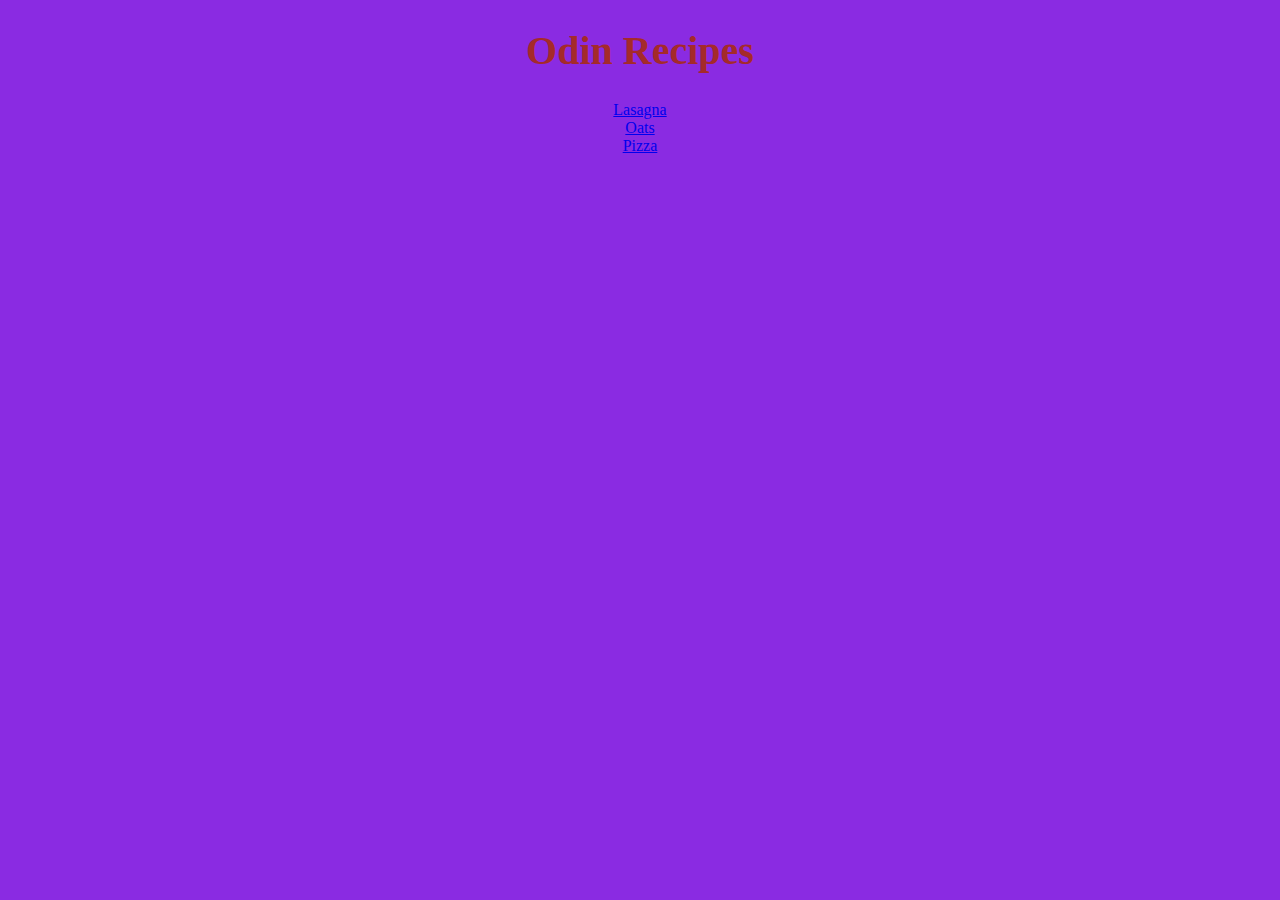
<file: index.html>
<!DOCTYPE html>
<html>
<head>
    <link rel="stylesheet" href="styles.css">
    <meta charset="UTF-8">
    <title>Odin Recipes</title>
</head>

<body>
    <h1>Odin Recipes</h1>
    <uo>
        <li><a href="./recipes/lasagna.html">Lasagna</a></li>
        <li><a href="./recipes/oats.html">Oats</a></li>
        <li><a href="./recipes/pizza.html">Pizza</a></li>
    </uo>
</body>

</html>
</file>
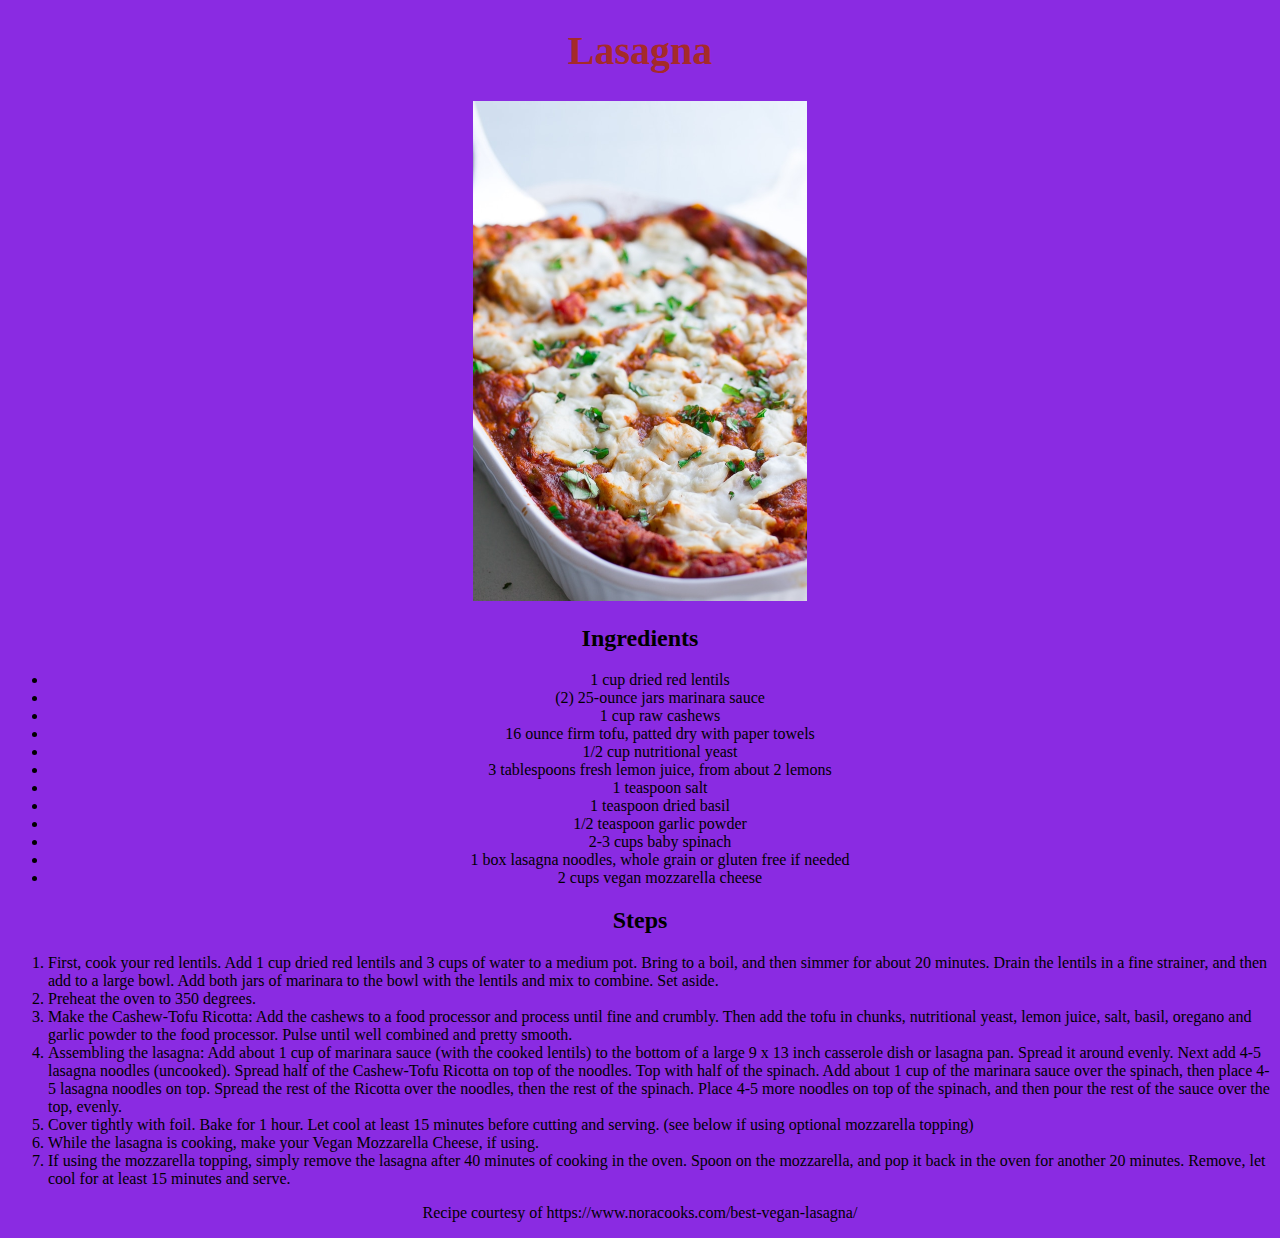
<file: recipes/lasagna.html>
<!DOCTYPE html>
<html>
    <head>
        <link rel="stylesheet" href="../styles.css">
        <meta charset="UTF-8">
        <title>Lasagna</title>
    </head>
    <body>
        <h1>Lasagna</h1>
        <img src="../img/lasagna.jpg" alt="Fresh lasagna from the oven.">
        <h2>Ingredients</h2>
        <ul class="ing">
            <li>1 cup dried red lentils</li>
            <li>(2) 25-ounce jars marinara sauce</li>
            <li>1 cup raw cashews</li>
            <li>16 ounce firm tofu, patted dry with paper towels</li>
            <li>1/2 cup nutritional yeast</li>
            <li>3 tablespoons fresh lemon juice, from about 2 lemons</li>
            <li>1 teaspoon salt</li>
            <li>1 teaspoon dried basil</li>
            <li>1/2 teaspoon garlic powder</li>
            <li>2-3 cups baby spinach</li>
            <li>1 box lasagna noodles, whole grain or gluten free if needed</li>
            <li>2 cups vegan mozzarella cheese</li>
        </ul>
        <h2>Steps</h2>
        <ol class="steps">
            <li>First, cook your red lentils. Add 1 cup dried red lentils and 3 cups of water to a medium pot. Bring to a boil, and then simmer for about 20 minutes. Drain the lentils in a fine strainer, and then add to a large bowl. Add both jars of marinara to the bowl with the lentils and mix to combine. Set aside.</li>
            <li>Preheat the oven to 350 degrees.</li>
            <li>Make the Cashew-Tofu Ricotta: Add the cashews to a food processor and process until fine and crumbly. Then add the tofu in chunks, nutritional yeast, lemon juice, salt, basil, oregano and garlic powder to the food processor. Pulse until well combined and pretty smooth.</li>
            <li>Assembling the lasagna: Add about 1 cup of marinara sauce (with the cooked lentils) to the bottom of a large 9 x 13 inch casserole dish or lasagna pan. Spread it around evenly. Next add 4-5 lasagna noodles (uncooked). Spread half of the Cashew-Tofu Ricotta on top of the noodles. Top with half of the spinach. Add about 1 cup of the marinara sauce over the spinach, then place 4-5 lasagna noodles on top. Spread the rest of the Ricotta over the noodles, then the rest of the spinach. Place 4-5 more noodles on top of the spinach, and then pour the rest of the sauce over the top, evenly. </li>
            <li>Cover tightly with foil. Bake for 1 hour. Let cool at least 15 minutes before cutting and serving. (see below if using optional mozzarella topping)</li>
            <li>While the lasagna is cooking, make your Vegan Mozzarella Cheese, if using.</li>
            <li>If using the mozzarella topping, simply remove the lasagna after 40 minutes of cooking in the oven. Spoon on the mozzarella, and pop it back in the oven for another 20 minutes. Remove, let cool for at least 15 minutes and serve.</li>
        </ol>

        <p>Recipe courtesy of https://www.noracooks.com/best-vegan-lasagna/</p>
    </body>
</html>
</file>
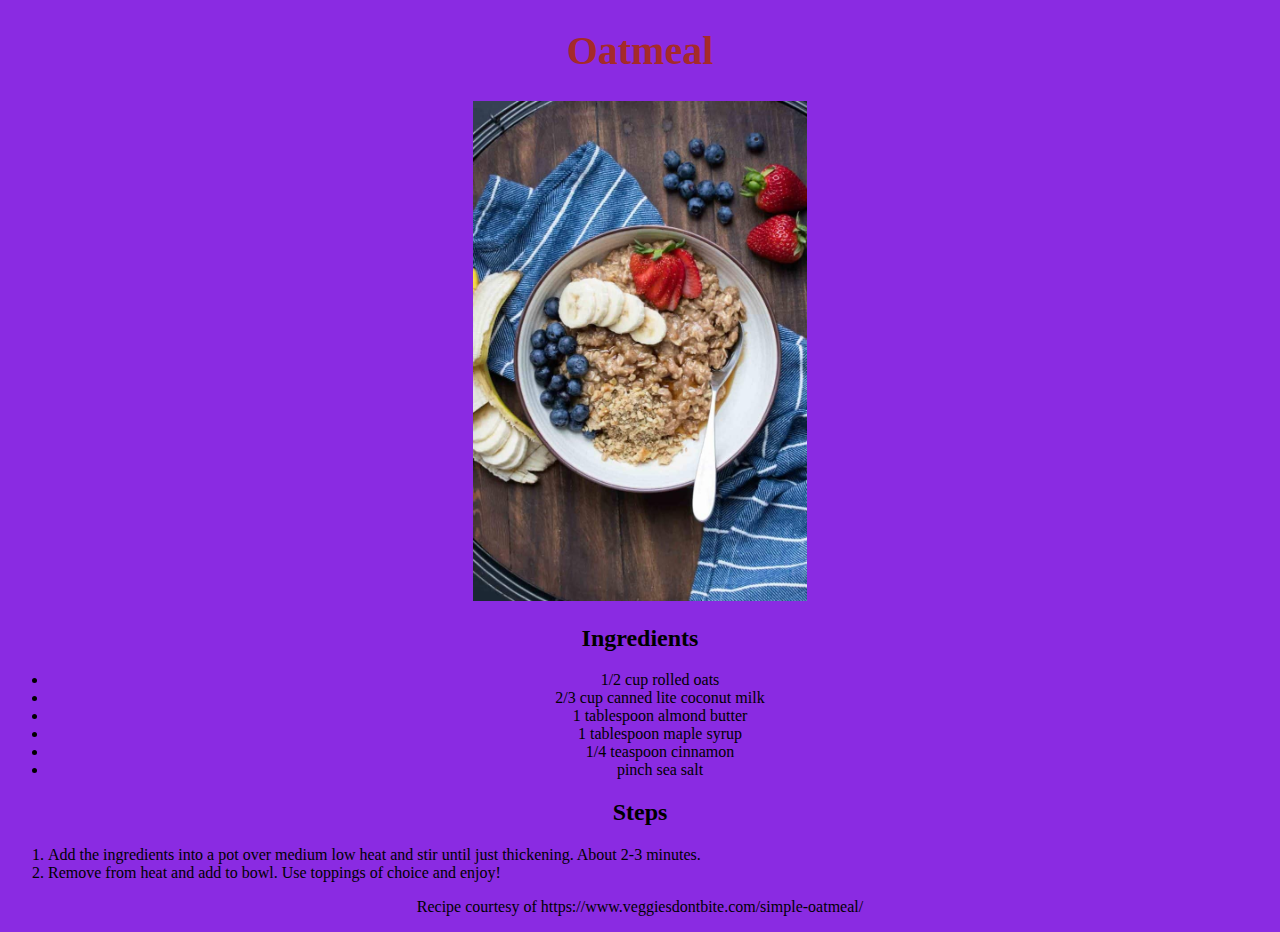
<file: recipes/oats.html>
<!DOCTYPE html>
<html>
    <head>
        <link rel="stylesheet" href="../styles.css">
        <meta charset="UTF-8">
        <title>Oatmeal</title>
    </head>
    <body>
        <h1>Oatmeal</h1>
        <img src="../img/oatmeal.jpg" alt="Oatmeal with fruit on it.">
        <h2>Ingredients</h2>
        <ul class="ing">
            <li>1/2 cup rolled oats</li>
            <li>2/3 cup canned lite coconut milk</li>
            <li>1 tablespoon almond butter</li>
            <li>1 tablespoon maple syrup</li>
            <li>1/4 teaspoon cinnamon</li>
            <li>pinch sea salt</li>
        </ul>
        <h2>Steps</h2>
        <ol class="steps">
            <li>Add the ingredients into a pot over medium low heat and stir until just thickening. About 2-3 minutes.</li>
            <li>Remove from heat and add to bowl. Use toppings of choice and enjoy!</li>
        </ol>
        <p>Recipe courtesy of https://www.veggiesdontbite.com/simple-oatmeal/</p>
    </body>
</html>
</file>
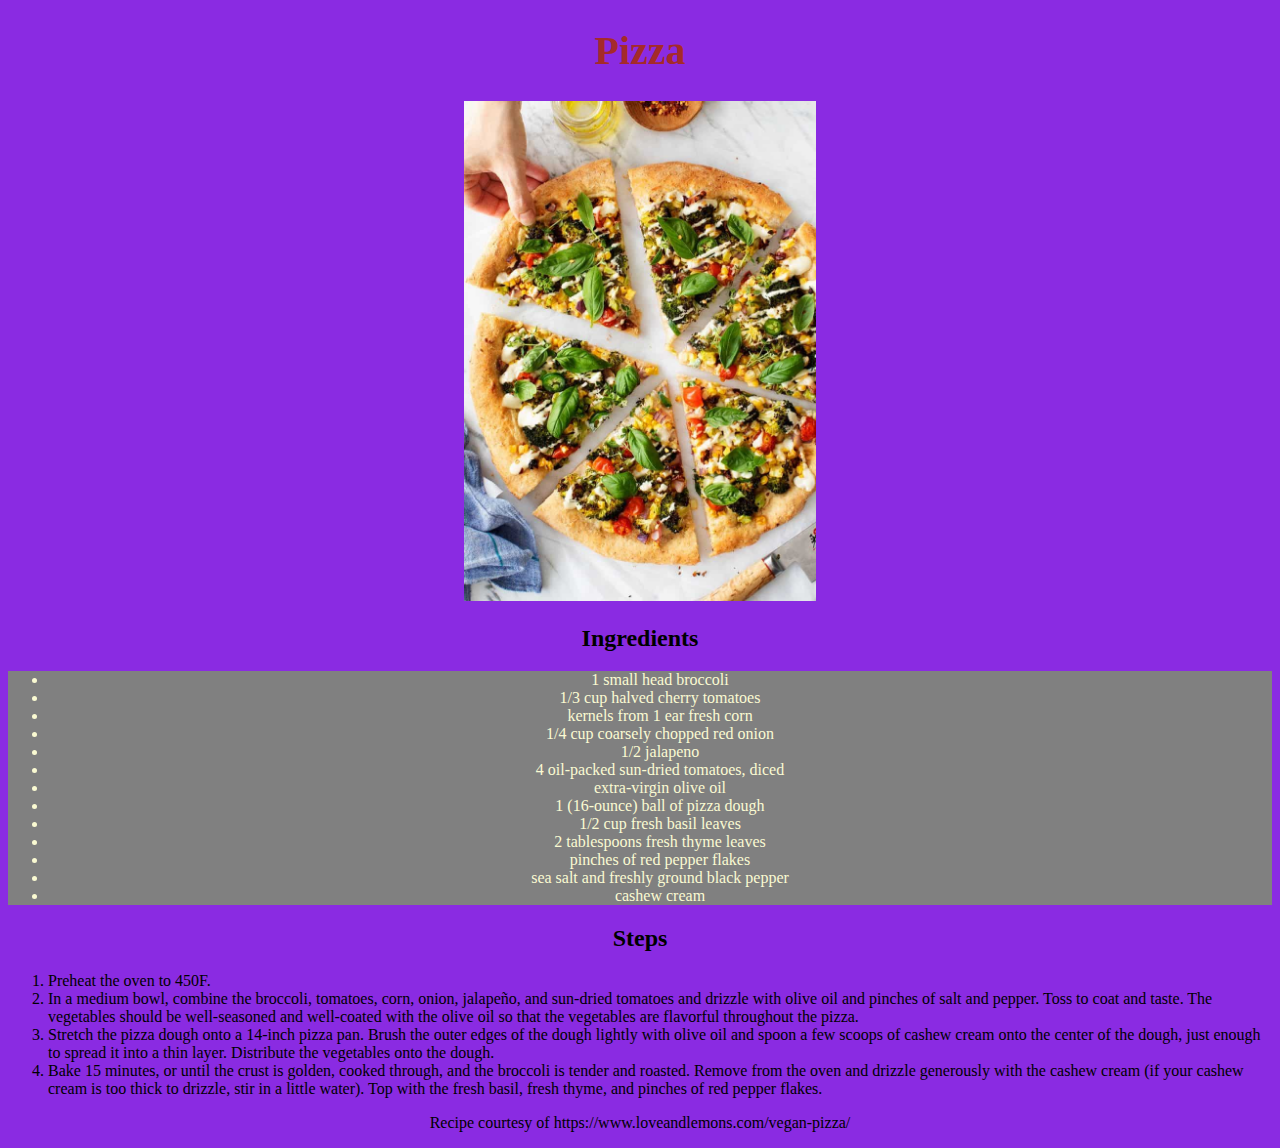
<file: recipes/pizza.html>
<!DOCTYPE html>
<html>
    <head>
        <link rel="stylesheet" href="../styles.css">
        <meta charset="UTF-8">
        <title>Pizza</title>
    </head>
    <body>
        <h1>Pizza</h1>
        <img src="../img/pizza.jpg" alt="A hand grabbing a piece of sliced pizza with fresh basil.">
        <h2>Ingredients</h2>
        <ul id="ing">
            <li>1 small head broccoli</li>
            <li>1/3 cup halved cherry tomatoes</li>
            <li>kernels from 1 ear fresh corn</li>
            <li>1/4 cup coarsely chopped red onion</li>
            <li>1/2 jalapeno</li>
            <li>4 oil-packed sun-dried tomatoes, diced</li>
            <li>extra-virgin olive oil</li>
            <li>1 (16-ounce) ball of pizza dough</li>
            <li>1/2 cup fresh basil leaves</li>
            <li>2 tablespoons fresh thyme leaves</li>
            <li>pinches of red pepper flakes</li>
            <li>sea salt and freshly ground black pepper</li>
            <li>cashew cream</li>
        </ul>
        <h2>Steps</h2>
        <ol class="steps">
            <li>Preheat the oven to 450F.</li>
            <li>In a medium bowl, combine the broccoli, tomatoes, corn, onion, jalapeño, and sun-dried tomatoes and drizzle with olive oil and pinches of salt and pepper. Toss to coat and taste. The vegetables should be well-seasoned and well-coated with the olive oil so that the vegetables are flavorful throughout the pizza.</li>
            <li>Stretch the pizza dough onto a 14-inch pizza pan. Brush the outer edges of the dough lightly with olive oil and spoon a few scoops of cashew cream onto the center of the dough, just enough to spread it into a thin layer. Distribute the vegetables onto the dough. </li>
            <li>Bake 15 minutes, or until the crust is golden, cooked through, and the broccoli is tender and roasted. Remove from the oven and drizzle generously with the cashew cream (if your cashew cream is too thick to drizzle, stir in a little water). Top with the fresh basil, fresh thyme, and pinches of red pepper flakes.</li>


        </ol>
        <p>Recipe courtesy of https://www.loveandlemons.com/vegan-pizza/</p>
    </body>
</html>
</file>
<file: styles.css>
body {
    background-color: blueviolet;
    text-align: center;
}

#ing {
    color:lightgoldenrodyellow;
    background-color: grey;
}

img {
    height: 500px;
    width: auto;
}

.steps {
    text-align: left;
}

h1 {
    font-size: 40px;
    font-family: Georgia, 'Times New Roman', Times, serif;
    color:brown;
}
</file>
